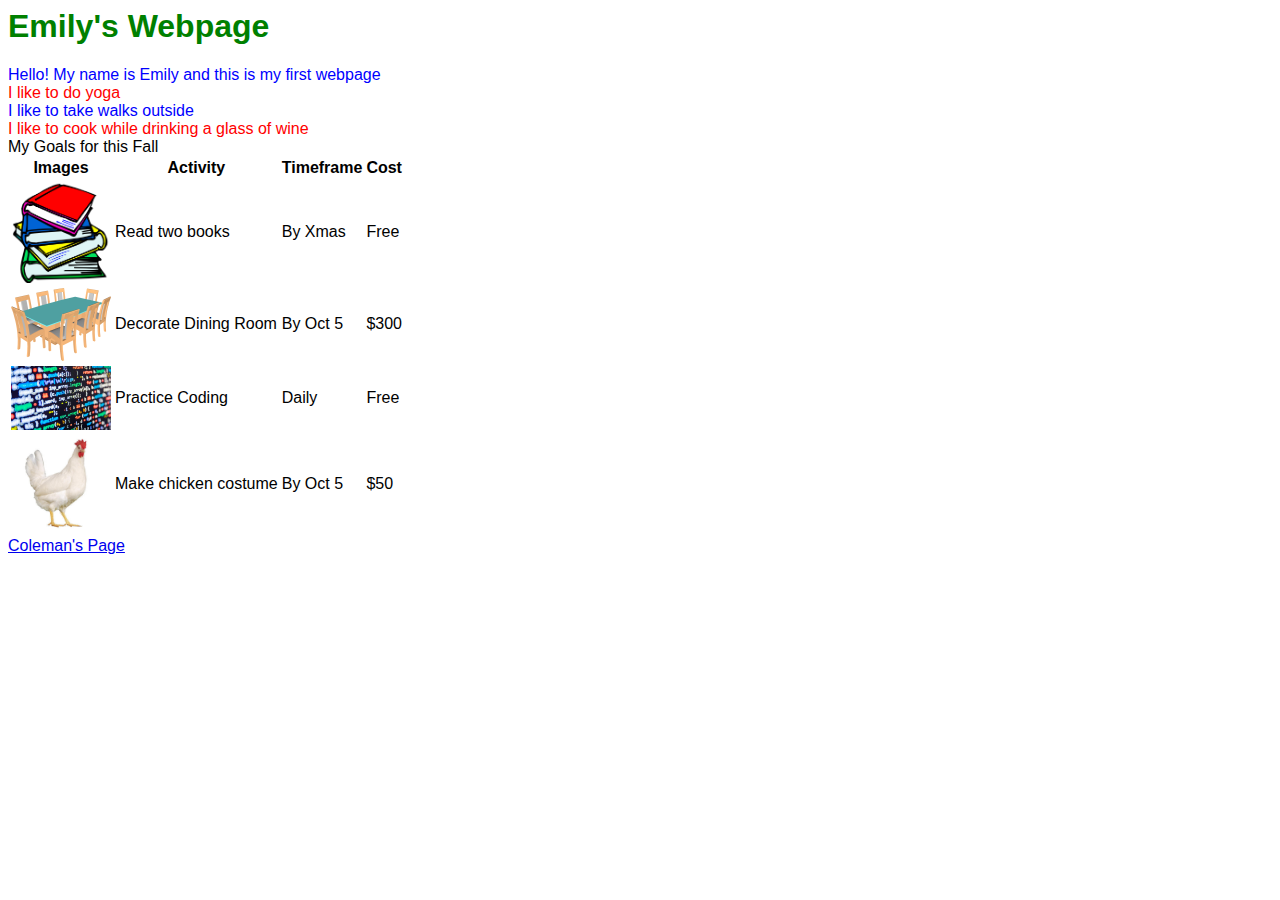
<file: index.html>
<html>
    <head>
        <title>
            My First Webpage
        </title>
        <link rel="stylesheet" href="https://stackpath.bootstrapcdn.com/bootstrap/4.1.3/css/bootstrap.min.css" integrity="sha384-MCw98/SFnGE8fJT3GXwEOngsV7Zt27NXFoaoApmYm81iuXoPkFOJwJ8ERdknLPMO" crossorigin="anonymous">
        <link rel="stylesheet" href="main.css">
    </head>
    <body id="app">
        <h1 class="green-text bold-text">
            Emily's Webpage 
        </h1>
        <div class="blue-text">
            Hello! My name is Emily and this is my first webpage
        </div>
        <div class="red-text">
            I like to do yoga
        </div>
        <div class="blue-text">
            I like to take walks outside
        </div>
        <div class="red-text">
            I like to cook while drinking a glass of wine
        </div>
        <section>
            My Goals for this Fall
            <table class="table">
                <tr>
                    <th>
                        Images
                    </th>
                    <th>
                        Activity
                    </th>
                    <th>
                        Timeframe
                    </th>
                    <th>
                        Cost
                    </th>
                </tr>
                <tr>
                    <td>
                        <a href="images/Books.png">
                            <img src="images/Books.png" width="100px">
                        </a>
                    </td>
                    <td>
                        Read two books
                    </td>
                    <td>
                        By Xmas
                    </td>
                    <td>
                        Free
                    </td>
                </tr>
                <tr>
                    <td>
                        <img src="images/diningtable.jpg" width="100px">
                    </td>
                    <td>
                        Decorate Dining Room
                    </td>
                    <td>
                        By Oct 5
                    </td>
                    <td>
                        $300
                    </td>
                </tr>
                <tr>
                    <td>

                        <img src="images/coding.jpg" width="100px">
                    </td>
                    <td>
                        Practice Coding
                    </td>
                    <td>
                        Daily
                    </td>
                    <td>
                        Free
                    </td>
                    <tr>
                        <td>
                            <img src="images/chicken.jpg" width="100px"> 
                        </td>
                        <td>
                            Make chicken costume
                        </td>
                        <td>
                            By Oct 5
                        </td>
                        <td>
                            $50
                        </td>
                    </tr>
                </tr>
            </table>
        </section>
        <a href="page2.html" class="btn btn-primary">
            Coleman's Page
        </a>
    </body>
</html>
</file>
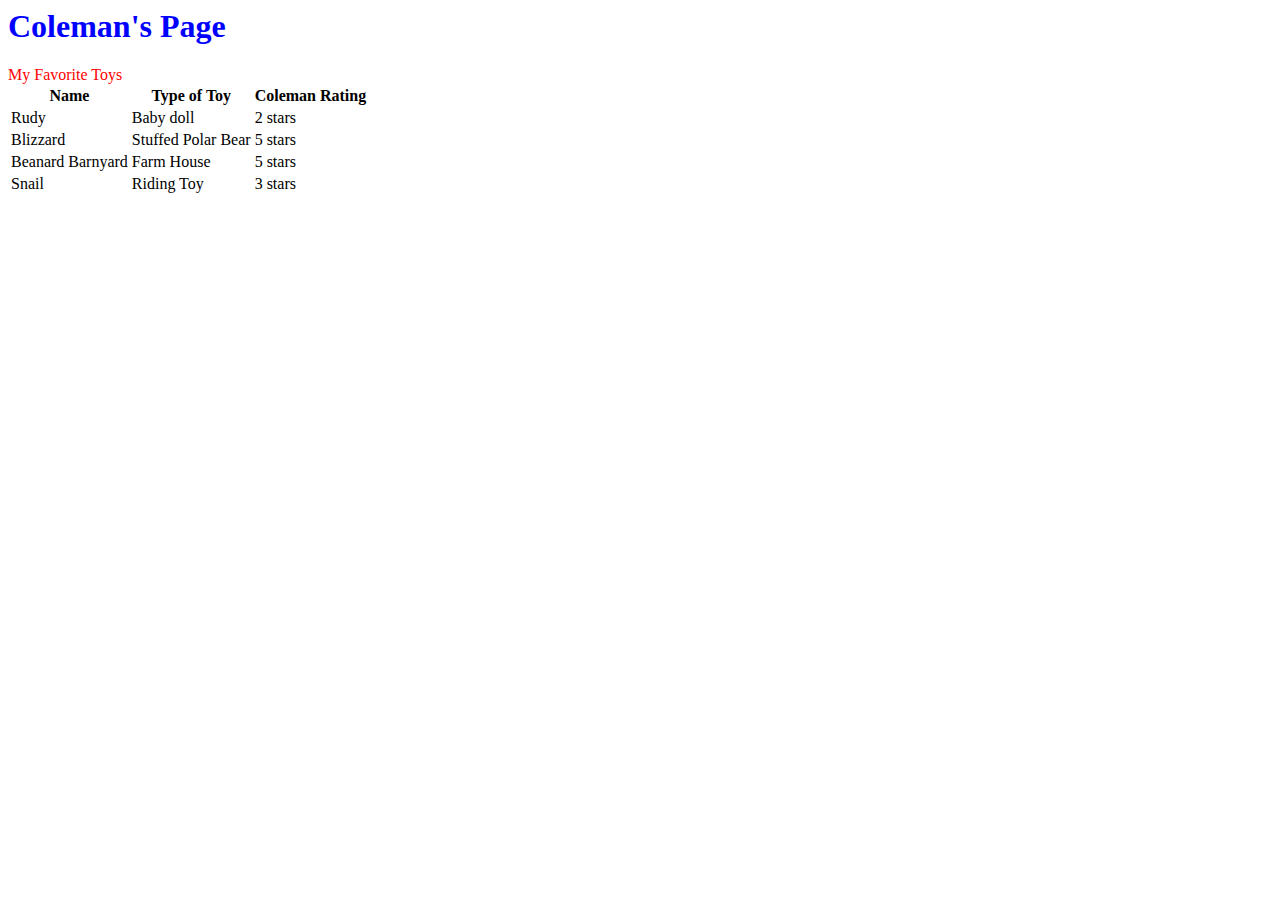
<file: page2.html>
<html>
    <head>
        <title>
            Coleman's Page!
        </title>
        <link rel="stylesheet" href="https://stackpath.bootstrapcdn.com/bootstrap/4.1.3/css/bootstrap.min.css" integrity="sha384-MCw98/SFnGE8fJT3GXwEOngsV7Zt27NXFoaoApmYm81iuXoPkFOJwJ8ERdknLPMO" crossorigin="anonymous">
        <link rel="stylesheet" href="main.css">
    </head>
    <body>
        <h1 class="blue-text">
            Coleman's Page
        </h1>
        <section class="red-text">
            My Favorite Toys
            <table class="table">
                <tr>
                    <th>
                        Name
                    </th>
                    <th>
                        Type of Toy
                    </th>
                    <th>
                        Coleman Rating
                    </th>
                </tr>
                <tr>
                    <td>
                        Rudy
                    </td>
                    <td>
                        Baby doll
                    </td>
                    <td>
                        2 stars
                    </td>
                </tr>
                <tr>
                    <td>
                        Blizzard
                    </td>
                    <td>
                        Stuffed Polar Bear
                    </td>
                    <td>
                        5 stars
                    </td>
                </tr>
                <tr>
                    <td>
                        Beanard Barnyard
                    </td>
                    <td>
                        Farm House
                    </td>
                    <td>
                        5 stars
                    </td>
                </tr>
                <tr>
                    <td>
                        Snail
                    </td>
                    <td>
                        Riding Toy
                    </td>
                    <td>
                        3 stars
                    </td>
                </tr>
            </table>
        </section>
    </body>
</html>
</file>
<file: main.css>
.blue-text {
    color: blue;
}
.red-text {
    color: red;
}
.green-text {
    color: green;
}
.bold-text {
    font-weight: bold; 
}
#app {
    font-family: sans-serif;
}
</file>
